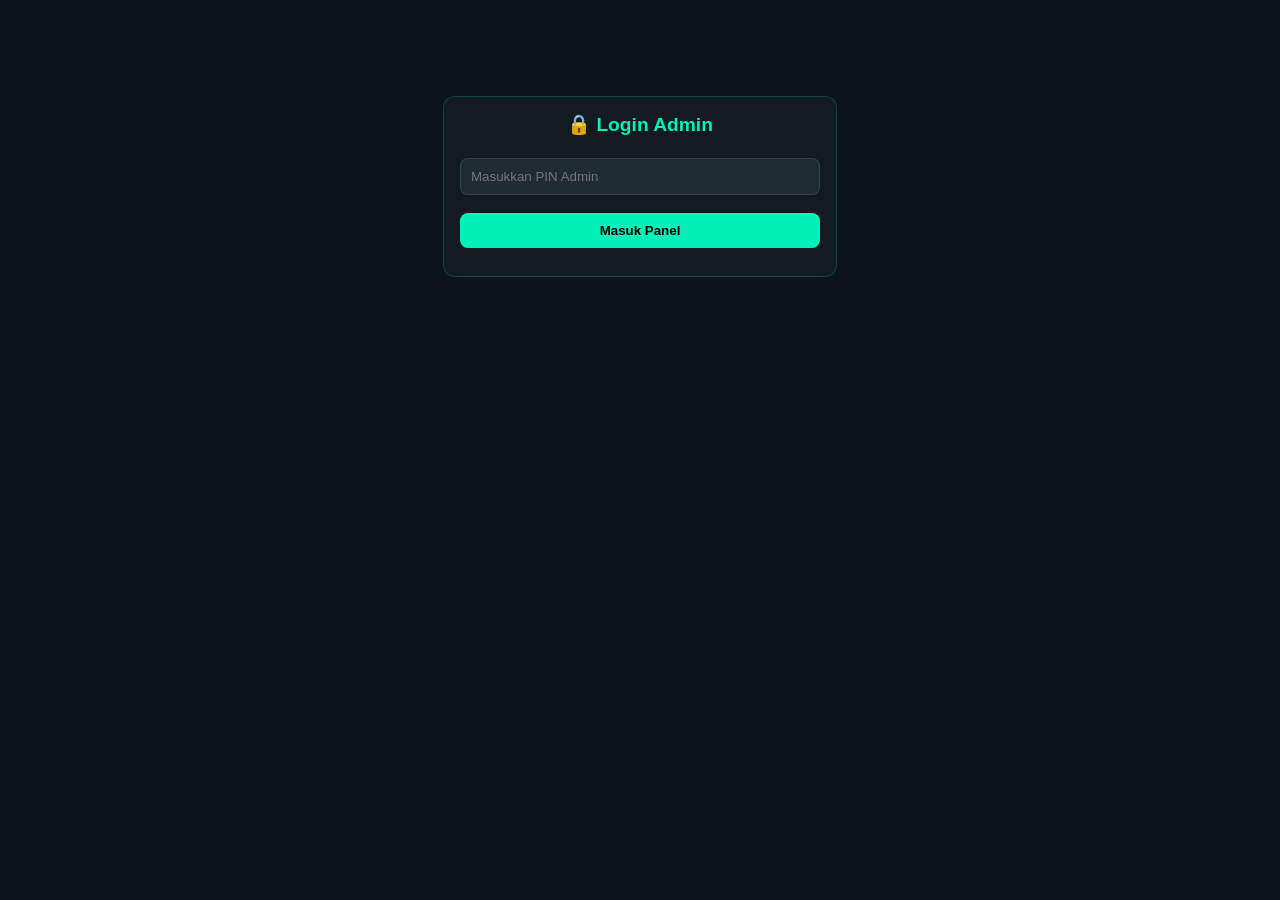
<file: admin.html>
<!DOCTYPE html>
<html lang="id">
<head>
  <meta charset="UTF-8">
  <meta name="viewport" content="width=device-width, initial-scale=1.0">
  <title>Admin Panel - Radio Streaming</title>
  <style>
    :root {
      --bg: #0b141a;
      --card: #111b21;
      --primary: #00f2b9;
      --danger: #ff4d4d;
      --warning: #e2a03f;
      --text: #e9edef;
      --muted: #8696a0;
    }
    body {
      font-family: -apple-system, BlinkMacSystemFont, 'Segoe UI', Roboto, sans-serif;
      background-color: var(--bg);
      color: var(--text);
      margin: 0;
      padding: 16px;
    }
    .admin-card {
      background: var(--card);
      border: 1px solid rgba(0, 242, 185, 0.2);
      border-radius: 12px;
      padding: 16px;
      margin-bottom: 20px;
    }
    h2 { margin-top: 0; color: var(--primary); font-size: 1.2rem; }
    input, textarea, button {
      width: 100%;
      padding: 10px;
      margin: 6px 0 12px;
      border-radius: 8px;
      border: 1px solid rgba(255,255,255,0.1);
      background: #202c33;
      color: var(--text);
      box-sizing: border-box;
    }
    button {
      background: var(--primary);
      color: #000;
      font-weight: bold;
      cursor: pointer;
      border: none;
    }

    /* BROWSER COMPATIBLE SVG STYLING */
    svg.admin-icon {
      width: 16px !important;
      height: 16px !important;
      min-width: 16px;
      min-height: 16px;
      display: inline-block;
      vertical-align: middle;
      fill: currentColor;
      pointer-events: none;
      flex-shrink: 0;
    }

    .btn-admin-icon {
      display: inline-flex;
      align-items: center;
      justify-content: center;
      gap: 6px;
      line-height: 1;
    }

    .btn-danger { 
      background: var(--danger); 
      color: #fff; 
      width: auto; 
      padding: 6px 12px; 
    }

    .btn-warning {
      background: var(--warning);
      color: #000;
      width: auto;
      padding: 6px 12px;
    }

    /* STYLING MODAL CONTAINER */
    .modal-overlay {
      position: fixed;
      top: 0;
      left: 0;
      width: 100%;
      height: 100%;
      background: rgba(0, 0, 0, 0.85);
      z-index: 2000;
      display: flex;
      justify-content: center;
      align-items: center;
    }

    .list-item {
      display: flex;
      justify-content: space-between;
      align-items: center;
      padding: 10px;
      border-bottom: 1px solid rgba(255,255,255,0.05);
    }
    #login-box { max-width: 360px; margin: 80px auto; text-align: center; }
    .hidden { display: none !important; }
  </style>
</head>
<body>

  <!-- LOGIN PIN ADMIN -->
  <div id="login-box" class="admin-card">
    <h2>🔒 Login Admin</h2>
    <input type="password" id="pinInput" placeholder="Masukkan PIN Admin">
    <button onclick="checkPin()">Masuk Panel</button>
  </div>

  <!-- DASHBOARD ADMIN CONTAINER -->
  <div id="dashboard" class="hidden">
    
    <!-- MODAL TAMBAH FOTO GALERI -->
    <div id="addGalleryModal" class="modal-overlay hidden">
      <div class="admin-card" style="width: 90%; max-width: 400px; background: #111b21;">
        <h2>🖼️ Tambah Foto Galeri</h2>
        
        <label style="font-size: 0.8rem; color: var(--muted);">Judul Foto / Acara:</label>
        <input type="text" id="gTitle" placeholder="Contoh: Liputan Acara Musik">
        
        <label style="font-size: 0.8rem; color: var(--muted);">URL Foto (Drive/Direct):</label>
        <input type="text" id="gUrl" placeholder="https://...">
        
        <label style="font-size: 0.8rem; color: var(--muted);">Caption / Deskripsi:</label>
        <textarea id="gCaption" rows="3" placeholder="Keterangan singkat..."></textarea>
        
        <button onclick="addGalleryItem()">+ Upload Ke Galeri</button>
        <button onclick="closeAddModal()" style="background:#444; color:#fff; margin-top:0;">Batal</button>
      </div>
    </div>

    <!-- MODAL EDIT FOTO GALERI -->
    <div id="editGalleryModal" class="modal-overlay hidden">
      <div class="admin-card" style="width: 90%; max-width: 400px; background: #111b21;">
        <h2>✏️ Edit Foto Galeri</h2>
        <input type="hidden" id="editRowId">
        
        <label style="font-size: 0.8rem; color: var(--muted);">Judul Foto:</label>
        <input type="text" id="editTitle">
        
        <label style="font-size: 0.8rem; color: var(--muted);">URL Foto (Drive/Direct):</label>
        <input type="text" id="editUrl">
        
        <label style="font-size: 0.8rem; color: var(--muted);">Caption / Deskripsi:</label>
        <textarea id="editCaption" rows="3"></textarea>
        
        <button onclick="saveGalleryEdit()">Simpan Perubahan</button>
        <button onclick="closeEditModal()" style="background:#444; color:#fff; margin-top:0;">Batal</button>
      </div>
    </div>
    
    <!-- CONTAINER DAFTAR GALERI DI ADMIN DASHBOARD -->
    <div class="admin-card">
      <div style="display:flex; justify-content:space-between; align-items:center; margin-bottom:12px;">
        <h2 style="margin:0;">🖼️ Kelola Galeri</h2>
        <button onclick="openAddModal()" class="btn-admin-icon" style="width:auto; padding:8px 12px; margin:0;">
          <svg class="admin-icon" xmlns="http://www.w3.org/2000/svg" viewBox="0 0 24 24" width="16" height="16" aria-hidden="true">
            <path fill="currentColor" d="M19 13h-6v6h-2v-6H5v-2h6V5h2v6h6v2z"/>
          </svg>
          <span>Tambah Foto</span>
        </button>
      </div>

      <!-- Tombol Refresh Galeri -->
      <button onclick="loadGalleryAdmin()" class="btn-admin-icon" style="background:#202c33; color:var(--text); border:1px solid rgba(255,255,255,0.1);">
        <svg class="admin-icon" xmlns="http://www.w3.org/2000/svg" viewBox="0 0 24 24" width="16" height="16" aria-hidden="true">
          <path fill="currentColor" d="M17.65 6.35A7.958 7.958 0 0 0 12 4c-4.42 0-7.99 3.58-7.99 8s3.57 8 7.99 8c3.73 0 6.84-2.55 7.73-6h-2.08A5.99 5.99 0 0 1 12 18c-3.31 0-6-2.69-6-6s2.69-6 6-6c1.66 0 3.14.69 4.22 1.78L13 11h7V4l-2.35 2.35z"/>
        </svg>
        <span>Refresh Galeri</span>
      </button>

      <div id="galleryAdminList" style="margin-top:10px;">Memuat foto galeri...</div>
    </div>

    <!-- DASHBOARD MODERASI CHAT -->
    <div class="admin-card">
      <h2>💬 Moderasi Chat (Hapus Pesan)</h2>
      <button onclick="loadChatAdmin()" class="btn-admin-icon" style="background:#202c33; color:var(--text); border:1px solid rgba(255,255,255,0.1);">
        <svg class="admin-icon" xmlns="http://www.w3.org/2000/svg" viewBox="0 0 24 24" width="16" height="16" aria-hidden="true">
          <path fill="currentColor" d="M17.65 6.35A7.958 7.958 0 0 0 12 4c-4.42 0-7.99 3.58-7.99 8s3.57 8 7.99 8c3.73 0 6.84-2.55 7.73-6h-2.08A5.99 5.99 0 0 1 12 18c-3.31 0-6-2.69-6-6s2.69-6 6-6c1.66 0 3.14.69 4.22 1.78L13 11h7V4l-2.35 2.35z"/>
        </svg>
        <span>Refresh Chat</span>
      </button>
      <div id="chatAdminList" style="margin-top:10px;">Memuat pesan...</div>
    </div>

  </div>

  <script>
    const SCRIPT_URL = 'https://script.google.com/macros/s/AKfycby_O1fa98OjJqmah-AvmIRU_IrZOK7Yi6eH_7PBP9QJTjz_MwEeyB_wWN350u2Tey35/exec';

    async function checkPin() {
      const pinInput = document.getElementById('pinInput').value;
      if (!pinInput) return alert('Masukkan PIN Admin!');
    
      const payload = {
        action: 'checkPassword',
        password: pinInput
      };
    
      try {
        const res = await fetch(SCRIPT_URL, {
          method: 'POST',
          headers: { 'Content-Type': 'text/plain;charset=utf-8' },
          body: JSON.stringify(payload)
        });
    
        const result = await res.json();
    
        if (result.status === 'success') {
          document.getElementById('login-box').classList.add('hidden');
          document.getElementById('dashboard').classList.remove('hidden');
          
          loadChatAdmin();
          loadGalleryAdmin();
        } else if (result.status === 'wrong') {
          alert('PIN Admin Salah!');
        } else {
          alert(result.message || 'Gagal terhubung ke server.');
        }
      } catch (err) {
        alert('Terjadi kesalahan koneksi.');
      }
    }

    // Helper format link Google Drive agar bisa langsung tampil sebagai gambar
    function formatDriveUrl(url) {
      if (!url) return '';
      if (url.includes('drive.google.com')) {
        const idMatch = url.match(/\/d\/([a-zA-Z0-9_-]+)/) || url.match(/id=([a-zA-Z0-9_-]+)/);
        if (idMatch && idMatch[1]) {
          return `https://lh3.googleusercontent.com/d/${idMatch[1]}`;
        }
      }
      return url;
    }

    /* CONTROLLER MODAL TAMBAH GALERI */
    function openAddModal() {
      document.getElementById('addGalleryModal').classList.remove('hidden');
    }

    function closeAddModal() {
      document.getElementById('addGalleryModal').classList.add('hidden');
      document.getElementById('gTitle').value = '';
      document.getElementById('gUrl').value = '';
      document.getElementById('gCaption').value = '';
    }

    /* CONTROLLER MODAL EDIT GALERI */
    function openEditModal(rowId, title, url, caption) {
      document.getElementById('editRowId').value = rowId;
      document.getElementById('editTitle').value = title;
      document.getElementById('editUrl').value = url;
      document.getElementById('editCaption').value = caption;
      
      document.getElementById('editGalleryModal').classList.remove('hidden');
    }
    
    function closeEditModal() {
      document.getElementById('editGalleryModal').classList.add('hidden');
    }

    // 1. TAMBAH FOTO GALERI
    async function addGalleryItem() {
      const title = document.getElementById('gTitle').value;
      let rawUrl = document.getElementById('gUrl').value;
      const caption = document.getElementById('gCaption').value;

      if (!title || !rawUrl) return alert('Judul dan URL Foto Wajib Diisi!');

      // Format URL Google Drive secara otomatis
      const imageUrl = formatDriveUrl(rawUrl);

      const payload = {
        action: 'addGallery',
        title: title,
        imageUrl: imageUrl,
        caption: caption
      };

      try {
        await fetch(SCRIPT_URL, {
          method: 'POST',
          headers: { 'Content-Type': 'text/plain;charset=utf-8' },
          body: JSON.stringify(payload)
        });

        alert('Foto Berhasil Ditambahkan ke Galeri!');
        closeAddModal();
        loadGalleryAdmin();
      } catch (err) {
        alert('Gagal menambah foto.');
      }
    }

    /* MODERASI CHAT / HAPUS KOMENTAR & BALASAN */
    async function loadChatAdmin() {
      const container = document.getElementById('chatAdminList');
      container.innerHTML = 'Memuat...';

      try {
        const res = await fetch(SCRIPT_URL);
        const data = await res.json();

        container.innerHTML = '';
        if (!data || data.length === 0) {
          container.innerHTML = '<p style="color:var(--muted)">Belum ada pesan chat.</p>';
          return;
        }

        // Tampilkan pesan dari yang terbaru
        data.reverse().forEach(item => {
          const safeNama = escapeHtml(item.nama);
          const safePesan = escapeHtml(item.pesan);
          const safeUserCode = escapeHtml(item.userCode || '');
          const idStr = String(item.id);
          const parentIdStr = item.parentId ? String(item.parentId) : '';

          const replyBadge = parentIdStr ? `<span class="chat-reply-badge">Balasan (Parent ID: ${escapeHtml(parentIdStr)})</span>` : '';

          container.innerHTML += `
            <div class="list-item">
              <div class="chat-info">
                <div>
                  <strong style="color:var(--text);">${safeNama}</strong>
                  <span class="chat-user-code">${safeUserCode}</span>
                  ${replyBadge}
                </div>
                <div class="chat-msg">${safePesan}</div>
              </div>
              <button class="btn-danger btn-admin-icon" style="font-size:0.75rem;" onclick="deleteChat('${idStr}', this)">
                <svg class="admin-icon" xmlns="http://www.w3.org/2000/svg" viewBox="0 0 24 24" aria-hidden="true">
                  <path fill="currentColor" d="M6 19c0 1.1.9 2 2 2h8c1.1 0 2-.9 2-2V7H6v12zM19 4h-3.5l-1-1h-5l-1 1H5v2h14V4z"/>
                </svg>
                <span>Hapus</span>
              </button>
            </div>
          `;
        });
      } catch (err) {
        container.innerHTML = 'Gagal memuat pesan chat.';
      }
    }

    async function deleteChat(id, btnElem) {
      if (!confirm('Yakin ingin menghapus pesan ini beserta SELURUH balasan terkait?')) return;

      if (btnElem) {
        btnElem.disabled = true;
        btnElem.querySelector('span').innerText = 'Menghapus...';
      }

      try {
        const res = await fetch(SCRIPT_URL, {
          method: 'POST',
          headers: { 'Content-Type': 'text/plain;charset=utf-8' },
          body: JSON.stringify({ action: 'deleteChat', id: id, rowId: id })
        });

        const result = await res.json();
        if (result.status === 'success') {
          alert(result.message || 'Pesan dan balasan berhasil dihapus!');
          loadChatAdmin();
        } else {
          alert('Gagal: ' + (result.message || 'Terjadi kesalahan.'));
        }
      } catch (err) {
        alert('Gagal menghapus pesan.');
      } finally {
        if (btnElem) {
          btnElem.disabled = false;
          btnElem.querySelector('span').innerText = 'Hapus';
        }
      }
    }

    // 4. LOAD DAFTAR FOTO GALERI DI ADMIN
    async function loadGalleryAdmin() {
      const container = document.getElementById('galleryAdminList');
      container.innerHTML = 'Memuat...';
    
      try {
        const res = await fetch(SCRIPT_URL + '?action=gallery');
        const data = await res.json();
        
        container.innerHTML = '';
        if(!data || data.length === 0) {
          container.innerHTML = '<p style="color:var(--muted)">Belum ada foto di galeri.</p>';
          return;
        }
    
        data.forEach(item => {
          const safeTitle = (item.title || '').replace(/'/g, "\\'");
          const safeCaption = (item.caption || '').replace(/'/g, "\\'");
          const safeUrl = (item.imageUrl || '').replace(/'/g, "\\'");
    
          container.innerHTML += `
            <div class="list-item" style="display:flex; align-items:center; justify-content:space-between; gap:10px;">
              <img src="${item.imageUrl}" style="width:50px; height:50px; object-fit:cover; border-radius:6px;">
              <div style="flex:1; overflow:hidden;">
                <strong style="font-size:0.9rem; display:block; text-overflow:ellipsis; white-space:nowrap; overflow:hidden;">${item.title}</strong>
                <small style="color:var(--muted)">${item.caption || '-'}</small>
              </div>
              <div style="display:flex; gap:5px;">
                <button class="btn-warning btn-admin-icon" style="font-size:0.75rem;" 
                  onclick="openEditModal(${item.id}, '${safeTitle}', '${safeUrl}', '${safeCaption}')">
                  <svg class="admin-icon" xmlns="http://www.w3.org/2000/svg" viewBox="0 0 24 24" width="14" height="14" aria-hidden="true">
                    <path fill="currentColor" d="M3 17.25V21h3.75L17.81 9.94l-3.75-3.75L3 17.25zM20.71 7.04c.39-.39.39-1.02 0-1.41l-2.34-2.34c-.39-.39-1.02-.39-1.41 0l-1.83 1.83 3.75 3.75 1.83-1.83z"/>
                  </svg>
                  <span>Edit</span>
                </button>
                <button class="btn-danger btn-admin-icon" style="font-size:0.75rem;" onclick="deleteGallery(${item.id})">
                  <svg class="admin-icon" xmlns="http://www.w3.org/2000/svg" viewBox="0 0 24 24" width="14" height="14" aria-hidden="true">
                    <path fill="currentColor" d="M6 19c0 1.1.9 2 2 2h8c1.1 0 2-.9 2-2V7H6v12zM19 4h-3.5l-1-1h-5l-1 1H5v2h14V4z"/>
                  </svg>
                  <span>Hapus</span>
                </button>
              </div>
            </div>
          `;
        });
      } catch (err) {
        container.innerHTML = 'Gagal memuat galeri.';
      }
    }
    
    // 5. SIMPAN HASIL EDIT GALERI
    async function saveGalleryEdit() {
      const rowId = document.getElementById('editRowId').value;
      const title = document.getElementById('editTitle').value;
      let rawUrl = document.getElementById('editUrl').value;
      const caption = document.getElementById('editCaption').value;
    
      if (!title || !rawUrl) return alert('Judul dan URL Foto tidak boleh kosong!');
    
      // Format URL Google Drive secara otomatis saat edit
      const imageUrl = formatDriveUrl(rawUrl);

      const payload = {
        action: 'editGallery',
        rowId: rowId,
        title: title,
        imageUrl: imageUrl,
        caption: caption
      };
    
      try {
        await fetch(SCRIPT_URL, {
          method: 'POST',
          headers: { 'Content-Type': 'text/plain;charset=utf-8' },
          body: JSON.stringify(payload)
        });
    
        alert('Galeri Berhasil Diperbarui!');
        closeEditModal();
        loadGalleryAdmin();
      } catch (err) {
        alert('Gagal menyimpan perubahan.');
      }
    }
    
    // 6. HAPUS FOTO GALERI
    async function deleteGallery(rowId) {
      if (!confirm('Yakin ingin menghapus foto galeri ini?')) return;
    
      const payload = {
        action: 'deleteGallery',
        rowId: rowId
      };
    
      await fetch(SCRIPT_URL, {
        method: 'POST',
        headers: { 'Content-Type': 'text/plain;charset=utf-8' },
        body: JSON.stringify(payload)
      });
      
      alert('Foto dihapus!');
      loadGalleryAdmin();
    }
  </script>
</body>
</html>
</file>
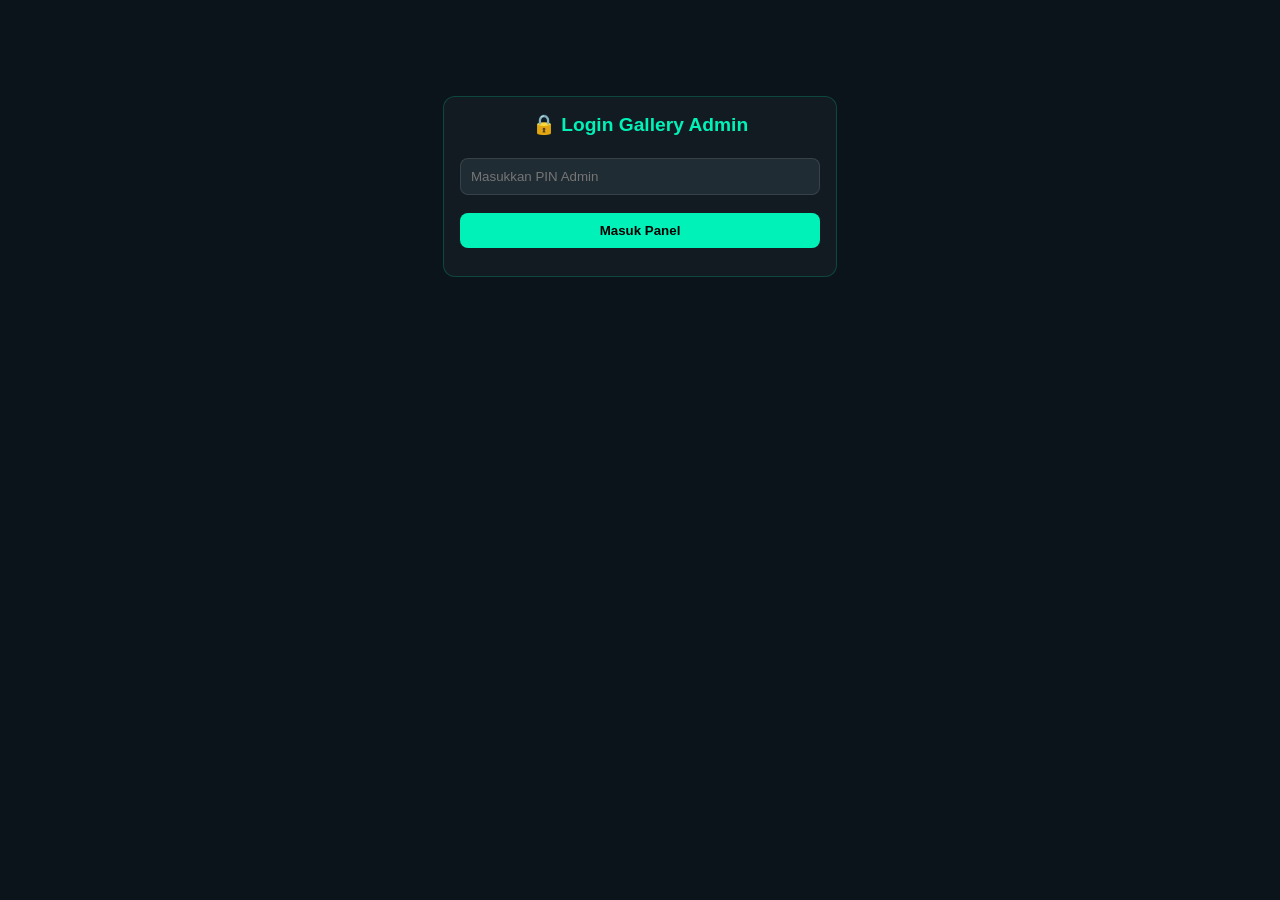
<file: gallery.html>
<!DOCTYPE html>
<html lang="id">
<head>
  <meta charset="UTF-8">
  <meta name="viewport" content="width=device-width, initial-scale=1.0">
  <title>Admin Panel - Radio Streaming</title>
  <style>
    :root {
      --bg: #0b141a;
      --card: #111b21;
      --primary: #00f2b9;
      --danger: #ff4d4d;
      --warning: #e2a03f;
      --text: #e9edef;
      --muted: #8696a0;
    }
    body {
      font-family: -apple-system, BlinkMacSystemFont, 'Segoe UI', Roboto, sans-serif;
      background-color: var(--bg);
      color: var(--text);
      margin: 0;
      padding: 16px;
    }
    .admin-card {
      background: var(--card);
      border: 1px solid rgba(0, 242, 185, 0.2);
      border-radius: 12px;
      padding: 16px;
      margin-bottom: 20px;
    }
    h2 { margin-top: 0; color: var(--primary); font-size: 1.2rem; }
    input, textarea, button {
      width: 100%;
      padding: 10px;
      margin: 6px 0 12px;
      border-radius: 8px;
      border: 1px solid rgba(255,255,255,0.1);
      background: #202c33;
      color: var(--text);
      box-sizing: border-box;
    }
    button {
      background: var(--primary);
      color: #000;
      font-weight: bold;
      cursor: pointer;
      border: none;
    }

    /* BROWSER COMPATIBLE SVG STYLING */
    svg.admin-icon {
      width: 16px !important;
      height: 16px !important;
      min-width: 16px;
      min-height: 16px;
      display: inline-block;
      vertical-align: middle;
      fill: currentColor;
      pointer-events: none;
      flex-shrink: 0;
    }

    .btn-admin-icon {
      display: inline-flex;
      align-items: center;
      justify-content: center;
      gap: 6px;
      line-height: 1;
    }

    .btn-danger { 
      background: var(--danger); 
      color: #fff; 
      width: auto; 
      padding: 6px 12px; 
    }

    .btn-warning {
      background: var(--warning);
      color: #000;
      width: auto;
      padding: 6px 12px;
    }

    /* STYLING MODAL CONTAINER */
    .modal-overlay {
      position: fixed;
      top: 0;
      left: 0;
      width: 100%;
      height: 100%;
      background: rgba(0, 0, 0, 0.85);
      z-index: 2000;
      display: flex;
      justify-content: center;
      align-items: center;
    }

    .list-item {
      display: flex;
      justify-content: space-between;
      align-items: center;
      padding: 10px;
      border-bottom: 1px solid rgba(255,255,255,0.05);
    }
    #login-box { max-width: 360px; margin: 80px auto; text-align: center; }
    .hidden { display: none !important; }
  </style>
</head>
<body>

  <!-- LOGIN PIN ADMIN -->
  <div id="login-box" class="admin-card">
    <h2>🔒 Login Gallery Admin</h2>
    <input type="password" id="pinInput" placeholder="Masukkan PIN Admin">
    <button onclick="checkPin()">Masuk Panel</button>
  </div>

  <!-- DASHBOARD ADMIN CONTAINER -->
  <div id="dashboard" class="hidden">
    
    <!-- MODAL TAMBAH FOTO GALERI -->
    <div id="addGalleryModal" class="modal-overlay hidden">
      <div class="admin-card" style="width: 90%; max-width: 400px; background: #111b21;">
        <h2>🖼️ Tambah Foto Galeri</h2>
        
        <label style="font-size: 0.8rem; color: var(--muted);">Judul Foto / Acara:</label>
        <input type="text" id="gTitle" placeholder="Contoh: Liputan Acara Musik">
        
        <label style="font-size: 0.8rem; color: var(--muted);">URL Foto (Drive/Direct):</label>
        <input type="text" id="gUrl" placeholder="https://...">
        
        <label style="font-size: 0.8rem; color: var(--muted);">Caption / Deskripsi:</label>
        <textarea id="gCaption" rows="3" placeholder="Keterangan singkat..."></textarea>
        
        <button onclick="addGalleryItem()">+ Upload Ke Galeri</button>
        <button onclick="closeAddModal()" style="background:#444; color:#fff; margin-top:0;">Batal</button>
      </div>
    </div>

    <!-- MODAL EDIT FOTO GALERI -->
    <div id="editGalleryModal" class="modal-overlay hidden">
      <div class="admin-card" style="width: 90%; max-width: 400px; background: #111b21;">
        <h2>✏️ Edit Foto Galeri</h2>
        <input type="hidden" id="editRowId">
        
        <label style="font-size: 0.8rem; color: var(--muted);">Judul Foto:</label>
        <input type="text" id="editTitle">
        
        <label style="font-size: 0.8rem; color: var(--muted);">URL Foto (Drive/Direct):</label>
        <input type="text" id="editUrl">
        
        <label style="font-size: 0.8rem; color: var(--muted);">Caption / Deskripsi:</label>
        <textarea id="editCaption" rows="3"></textarea>
        
        <button onclick="saveGalleryEdit()">Simpan Perubahan</button>
        <button onclick="closeEditModal()" style="background:#444; color:#fff; margin-top:0;">Batal</button>
      </div>
    </div>
    
    <!-- CONTAINER DAFTAR GALERI DI ADMIN DASHBOARD -->
    <div class="admin-card">
      <div style="display:flex; justify-content:space-between; align-items:center; margin-bottom:12px;">
        <h2 style="margin:0;">🖼️ Kelola Galeri</h2>
        <button onclick="openAddModal()" class="btn-admin-icon" style="width:auto; padding:8px 12px; margin:0;">
          <svg class="admin-icon" xmlns="http://www.w3.org/2000/svg" viewBox="0 0 24 24" width="16" height="16" aria-hidden="true">
            <path fill="currentColor" d="M19 13h-6v6h-2v-6H5v-2h6V5h2v6h6v2z"/>
          </svg>
          <span>Tambah Foto</span>
        </button>
      </div>

      <!-- Tombol Refresh Galeri -->
      <button onclick="loadGalleryAdmin()" class="btn-admin-icon" style="background:#202c33; color:var(--text); border:1px solid rgba(255,255,255,0.1);">
        <svg class="admin-icon" xmlns="http://www.w3.org/2000/svg" viewBox="0 0 24 24" width="16" height="16" aria-hidden="true">
          <path fill="currentColor" d="M17.65 6.35A7.958 7.958 0 0 0 12 4c-4.42 0-7.99 3.58-7.99 8s3.57 8 7.99 8c3.73 0 6.84-2.55 7.73-6h-2.08A5.99 5.99 0 0 1 12 18c-3.31 0-6-2.69-6-6s2.69-6 6-6c1.66 0 3.14.69 4.22 1.78L13 11h7V4l-2.35 2.35z"/>
        </svg>
        <span>Refresh Galeri</span>
      </button>

      <div id="galleryAdminList" style="margin-top:10px;">Memuat foto galeri...</div>
    </div>

  </div>

  <script>
    const SCRIPT_URL = 'https://script.google.com/macros/s/AKfycby_O1fa98OjJqmah-AvmIRU_IrZOK7Yi6eH_7PBP9QJTjz_MwEeyB_wWN350u2Tey35/exec';

    async function checkPin() {
      const pinInput = document.getElementById('pinInput').value;
      if (!pinInput) return alert('Masukkan PIN Admin!');
    
      const payload = {
        action: 'checkPassword',
        password: pinInput
      };
    
      try {
        const res = await fetch(SCRIPT_URL, {
          method: 'POST',
          headers: { 'Content-Type': 'text/plain;charset=utf-8' },
          body: JSON.stringify(payload)
        });
    
        const result = await res.json();
    
        if (result.status === 'success') {
          document.getElementById('login-box').classList.add('hidden');
          document.getElementById('dashboard').classList.remove('hidden');

          loadGalleryAdmin();
        } else if (result.status === 'wrong') {
          alert('PIN Admin Salah!');
        } else {
          alert(result.message || 'Gagal terhubung ke server.');
        }
      } catch (err) {
        alert('Terjadi kesalahan koneksi.');
      }
    }

    // Helper format link Google Drive agar bisa langsung tampil sebagai gambar
    function formatDriveUrl(url) {
      if (!url) return '';
      if (url.includes('drive.google.com')) {
        const idMatch = url.match(/\/d\/([a-zA-Z0-9_-]+)/) || url.match(/id=([a-zA-Z0-9_-]+)/);
        if (idMatch && idMatch[1]) {
          return `https://lh3.googleusercontent.com/d/${idMatch[1]}`;
        }
      }
      return url;
    }

    /* CONTROLLER MODAL TAMBAH GALERI */
    function openAddModal() {
      document.getElementById('addGalleryModal').classList.remove('hidden');
    }

    function closeAddModal() {
      document.getElementById('addGalleryModal').classList.add('hidden');
      document.getElementById('gTitle').value = '';
      document.getElementById('gUrl').value = '';
      document.getElementById('gCaption').value = '';
    }

    /* CONTROLLER MODAL EDIT GALERI */
    function openEditModal(rowId, title, url, caption) {
      document.getElementById('editRowId').value = rowId;
      document.getElementById('editTitle').value = title;
      document.getElementById('editUrl').value = url;
      document.getElementById('editCaption').value = caption;
      
      document.getElementById('editGalleryModal').classList.remove('hidden');
    }
    
    function closeEditModal() {
      document.getElementById('editGalleryModal').classList.add('hidden');
    }

    // 1. TAMBAH FOTO GALERI
    async function addGalleryItem() {
      const title = document.getElementById('gTitle').value;
      let rawUrl = document.getElementById('gUrl').value;
      const caption = document.getElementById('gCaption').value;

      if (!title || !rawUrl) return alert('Judul dan URL Foto Wajib Diisi!');

      // Format URL Google Drive secara otomatis
      const imageUrl = formatDriveUrl(rawUrl);

      const payload = {
        action: 'addGallery',
        title: title,
        imageUrl: imageUrl,
        caption: caption
      };

      try {
        await fetch(SCRIPT_URL, {
          method: 'POST',
          headers: { 'Content-Type': 'text/plain;charset=utf-8' },
          body: JSON.stringify(payload)
        });

        alert('Foto Berhasil Ditambahkan ke Galeri!');
        closeAddModal();
        loadGalleryAdmin();
      } catch (err) {
        alert('Gagal menambah foto.');
      }
    }

    // 4. LOAD DAFTAR FOTO GALERI DI ADMIN
    async function loadGalleryAdmin() {
      const container = document.getElementById('galleryAdminList');
      container.innerHTML = 'Memuat...';
    
      try {
        const res = await fetch(SCRIPT_URL + '?action=gallery');
        const data = await res.json();
        
        container.innerHTML = '';
        if(!data || data.length === 0) {
          container.innerHTML = '<p style="color:var(--muted)">Belum ada foto di galeri.</p>';
          return;
        }
    
        data.forEach(item => {
          const safeTitle = (item.title || '').replace(/'/g, "\\'");
          const safeCaption = (item.caption || '').replace(/'/g, "\\'");
          const safeUrl = (item.imageUrl || '').replace(/'/g, "\\'");
    
          container.innerHTML += `
            <div class="list-item" style="display:flex; align-items:center; justify-content:space-between; gap:10px;">
              <img src="${item.imageUrl}" style="width:50px; height:50px; object-fit:cover; border-radius:6px;">
              <div style="flex:1; overflow:hidden;">
                <strong style="font-size:0.9rem; display:block; text-overflow:ellipsis; white-space:nowrap; overflow:hidden;">${item.title}</strong>
                <small style="color:var(--muted)">${item.caption || '-'}</small>
              </div>
              <div style="display:flex; gap:5px;">
                <button class="btn-warning btn-admin-icon" style="font-size:0.75rem;" 
                  onclick="openEditModal(${item.id}, '${safeTitle}', '${safeUrl}', '${safeCaption}')">
                  <svg class="admin-icon" xmlns="http://www.w3.org/2000/svg" viewBox="0 0 24 24" width="14" height="14" aria-hidden="true">
                    <path fill="currentColor" d="M3 17.25V21h3.75L17.81 9.94l-3.75-3.75L3 17.25zM20.71 7.04c.39-.39.39-1.02 0-1.41l-2.34-2.34c-.39-.39-1.02-.39-1.41 0l-1.83 1.83 3.75 3.75 1.83-1.83z"/>
                  </svg>
                  <span>Edit</span>
                </button>
                <button class="btn-danger btn-admin-icon" style="font-size:0.75rem;" onclick="deleteGallery(${item.id})">
                  <svg class="admin-icon" xmlns="http://www.w3.org/2000/svg" viewBox="0 0 24 24" width="14" height="14" aria-hidden="true">
                    <path fill="currentColor" d="M6 19c0 1.1.9 2 2 2h8c1.1 0 2-.9 2-2V7H6v12zM19 4h-3.5l-1-1h-5l-1 1H5v2h14V4z"/>
                  </svg>
                  <span>Hapus ${item.id}</span>
                </button>
              </div>
            </div>
          `;
        });
      } catch (err) {
        container.innerHTML = 'Gagal memuat galeri.';
      }
    }
    
    // 5. SIMPAN HASIL EDIT GALERI
    async function saveGalleryEdit() {
      const rowId = document.getElementById('editRowId').value;
      const title = document.getElementById('editTitle').value;
      let rawUrl = document.getElementById('editUrl').value;
      const caption = document.getElementById('editCaption').value;
    
      if (!title || !rawUrl) return alert('Judul dan URL Foto tidak boleh kosong!');
    
      // Format URL Google Drive secara otomatis saat edit
      const imageUrl = formatDriveUrl(rawUrl);

      const payload = {
        action: 'editGallery',
        rowId: rowId,
        title: title,
        imageUrl: imageUrl,
        caption: caption
      };
    
      try {
        await fetch(SCRIPT_URL, {
          method: 'POST',
          headers: { 'Content-Type': 'text/plain;charset=utf-8' },
          body: JSON.stringify(payload)
        });
    
        alert('Galeri Berhasil Diperbarui!');
        closeEditModal();
        loadGalleryAdmin();
      } catch (err) {
        alert('Gagal menyimpan perubahan.');
      }
    }
    
    // 6. HAPUS FOTO GALERI
    async function deleteGallery(rowId) {
      if (!confirm('Yakin ingin menghapus foto galeri ini?')) return;
    
      const payload = {
        action: 'deleteGallery',
        rowId: rowId
      };
    
      await fetch(SCRIPT_URL, {
        method: 'POST',
        headers: { 'Content-Type': 'text/plain;charset=utf-8' },
        body: JSON.stringify(payload)
      });
      
      alert('Foto dihapus!');
      loadGalleryAdmin();
    }
  </script>
</body>
</html>
</file>
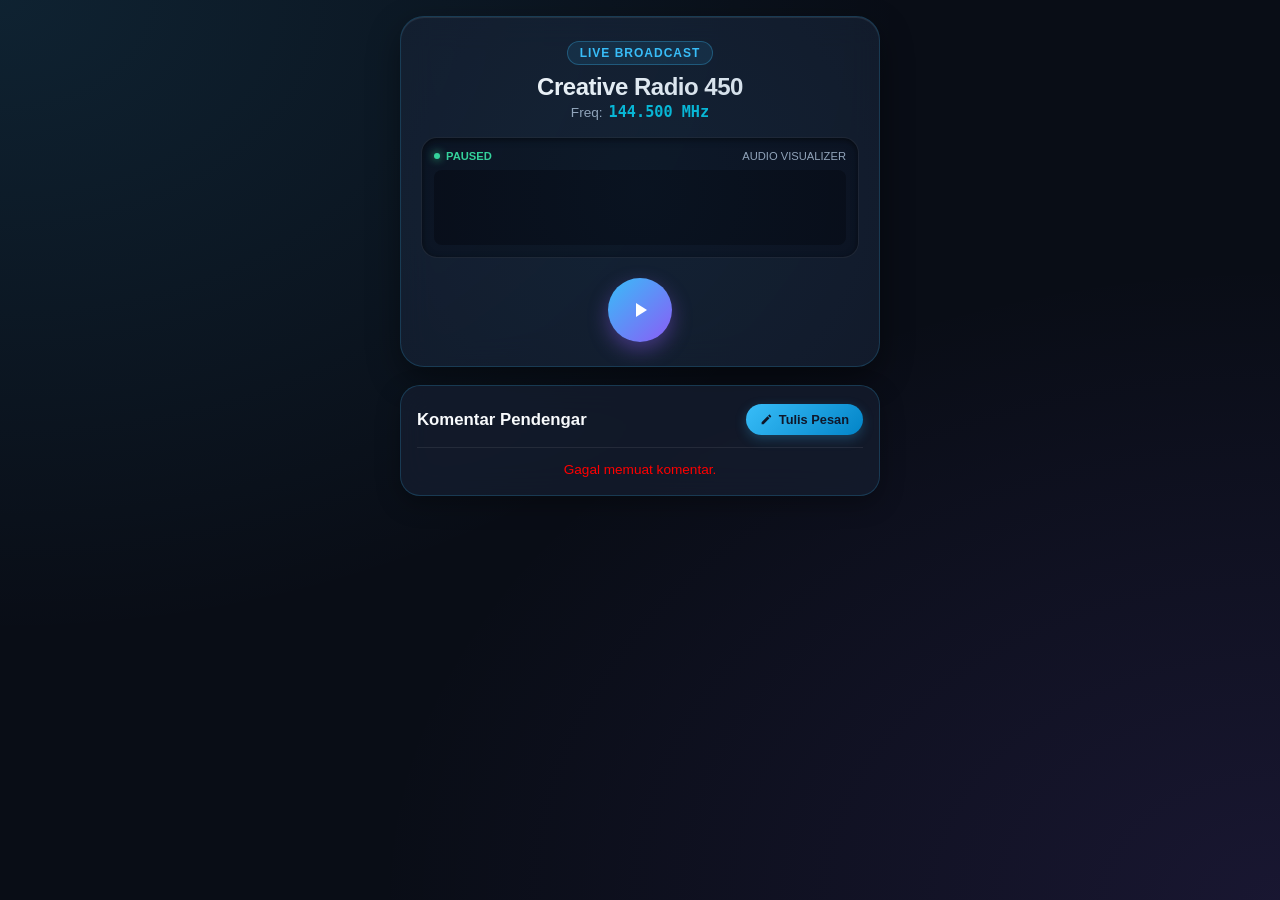
<file: index.back.html>
<!DOCTYPE html>
<html lang="id">
<head>
  <meta charset="UTF-8">
  <meta name="viewport" content="width=device-width, initial-scale=1.0, maximum-scale=1.0, user-scalable=no">
  <title>Creative Radio 450 - 144.500 MHz</title>
  <style>
    :root {
      --bg: #090d16;
      --card: rgba(22, 30, 49, 0.7);
      --card-border: rgba(56, 189, 248, 0.2);
      --primary: #38bdf8;
      --accent: #8b5cf6;
      --accent-glow: rgba(139, 92, 246, 0.4);
      --text: #f8fafc;
      --muted: #94a3b8;
      --like: #f43f5e;
      --neon-cyan: #06b6d4;
    }
    
    * { 
      box-sizing: border-box; 
      margin: 0; 
      padding: 0; 
      font-family: -apple-system, BlinkMacSystemFont, "Segoe UI", Roboto, Helvetica, Arial, sans-serif; 
    }
    
    body { 
      background-color: var(--bg); 
      background-image: 
        radial-gradient(at 0% 0%, rgba(56, 189, 248, 0.12) 0px, transparent 50%),
        radial-gradient(at 100% 100%, rgba(139, 92, 246, 0.12) 0px, transparent 50%);
      color: var(--text); 
      display: flex; 
      justify-content: center; 
      padding: 16px 12px; 
      min-height: 100vh; 
    }
    
    .container { 
      width: 100%; 
      max-width: 480px; 
      display: flex; 
      flex-direction: column; 
      gap: 18px; 
    }
    
    /* STYLES ICON SVG */
    .icon-svg {
      width: 1em;
      height: 1em;
      fill: currentColor;
      display: inline-block;
      vertical-align: middle;
    }
    
    /* MODERN PLAYER CARD STYLING */
    .modern-player-card { 
      background: var(--card);
      backdrop-filter: blur(16px);
      -webkit-backdrop-filter: blur(16px);
      border: 1px solid var(--card-border);
      padding: 24px 20px; 
      border-radius: 24px; 
      box-shadow: 0 12px 32px rgba(0, 0, 0, 0.4), inset 0 1px 1px rgba(255, 255, 255, 0.1);
      display: flex;
      flex-direction: column;
      align-items: center;
      gap: 16px;
      position: relative;
      overflow: hidden;
    }

    .modern-player-card::before {
      content: '';
      position: absolute;
      top: -50%;
      left: -50%;
      width: 200%;
      height: 200%;
      background: radial-gradient(circle, rgba(56, 189, 248, 0.05) 0%, transparent 70%);
      pointer-events: none;
    }

    .station-header {
      text-align: center;
      width: 100%;
    }

    .station-badge {
      background: rgba(56, 189, 248, 0.1);
      color: var(--primary);
      border: 1px solid rgba(56, 189, 248, 0.3);
      font-size: 0.75rem;
      font-weight: 700;
      padding: 4px 12px;
      border-radius: 20px;
      letter-spacing: 1px;
      display: inline-block;
      margin-bottom: 8px;
    }

    .station-title { 
      font-size: 1.5rem; 
      font-weight: 800;
      letter-spacing: -0.5px;
      background: linear-gradient(135deg, #ffffff 0%, #cbd5e1 100%);
      -webkit-background-clip: text;
      -webkit-text-fill-color: transparent;
      margin-bottom: 2px;
    }

    .station-freq {
      color: var(--muted);
      font-size: 0.85rem;
      font-weight: 500;
      display: flex;
      align-items: center;
      justify-content: center;
      gap: 6px;
    }

    .freq-highlight {
      color: var(--neon-cyan);
      font-weight: 700;
      font-family: monospace;
      font-size: 0.95rem;
    }

    /* MODERN DISPLAY & VISUALIZER CANVAS */
    .display-screen {
      width: 100%;
      background: rgba(10, 15, 29, 0.8);
      border: 1px solid rgba(255, 255, 255, 0.08);
      border-radius: 16px;
      padding: 12px;
      box-shadow: inset 0 2px 6px rgba(0, 0, 0, 0.6);
      display: flex;
      flex-direction: column;
      gap: 8px;
    }

    .screen-top-bar {
      display: flex;
      justify-content: space-between;
      align-items: center;
      font-size: 0.7rem;
      color: var(--muted);
      font-family: monospace;
    }

    .live-status {
      display: flex;
      align-items: center;
      gap: 6px;
      color: #34d399;
      font-weight: 700;
    }

    .pulse-dot {
      width: 6px;
      height: 6px;
      background: #34d399;
      border-radius: 50%;
      box-shadow: 0 0 8px #34d399;
      animation: pulse 1.5s infinite;
    }

    @keyframes pulse {
      0% { opacity: 1; transform: scale(1); }
      50% { opacity: 0.4; transform: scale(0.8); }
      100% { opacity: 1; transform: scale(1); }
    }

    canvas#spectrumCanvas {
      width: 100%;
      height: 75px;
      border-radius: 8px;
      background: rgba(5, 8, 16, 0.6);
    }

    /* CONTROLS AREA */
    .player-controls {
      display: flex;
      align-items: center;
      justify-content: center;
      gap: 20px;
      width: 100%;
      margin-top: 4px;
    }

    .play-btn-modern {
      background: linear-gradient(135deg, var(--primary) 0%, var(--accent) 100%);
      color: #ffffff;
      border: none;
      width: 64px;
      height: 64px;
      border-radius: 50%;
      font-size: 1.4rem;
      cursor: pointer;
      display: flex;
      justify-content: center;
      align-items: center;
      box-shadow: 0 8px 20px var(--accent-glow);
      transition: all 0.2s cubic-bezier(0.4, 0, 0.2, 1);
      position: relative;
    }

    .play-btn-modern .icon-svg {
      width: 24px;
      height: 24px;
    }

    .play-btn-modern:hover {
      transform: scale(1.05);
      box-shadow: 0 10px 25px var(--accent-glow);
    }

    .play-btn-modern:active {
      transform: scale(0.95);
    }

    /* COMMENT CARD STYLING */
    .comments-card { 
      background: var(--card);
      backdrop-filter: blur(16px);
      -webkit-backdrop-filter: blur(16px);
      border: 1px solid var(--card-border);
      padding: 18px 16px; 
      border-radius: 20px; 
      display: flex; 
      flex-direction: column; 
      gap: 14px; 
      box-shadow: 0 8px 24px rgba(0, 0, 0, 0.3);
    }
    
    .comments-header {
      display: flex;
      justify-content: space-between;
      align-items: center;
      border-bottom: 1px solid rgba(255, 255, 255, 0.08);
      padding-bottom: 12px;
    }

    .comments-header h2 {
      font-size: 1.05rem;
      font-weight: 700;
    }

    .btn-open-popup {
      background: linear-gradient(135deg, var(--primary), #0284c7);
      color: #0f172a;
      border: none;
      padding: 8px 14px;
      border-radius: 20px;
      font-weight: 700;
      font-size: 0.8rem;
      cursor: pointer;
      box-shadow: 0 4px 12px rgba(56, 189, 248, 0.25);
      transition: transform 0.2s;
      display: flex;
      align-items: center;
      gap: 6px;
    }

    .btn-open-popup:active {
      transform: scale(0.95);
    }

    /* POPUP MODAL STYLES */
    .modal-overlay {
      position: fixed;
      top: 0;
      left: 0;
      width: 100%;
      height: 100%;
      background: rgba(9, 13, 22, 0.85);
      backdrop-filter: blur(8px);
      display: flex;
      justify-content: center;
      align-items: center;
      padding: 16px;
      z-index: 1000;
      opacity: 0;
      visibility: hidden;
      transition: all 0.25s ease-in-out;
    }

    .modal-overlay.active {
      opacity: 1;
      visibility: visible;
    }

    .modal-content {
      background: #111827;
      width: 100%;
      max-width: 420px;
      border-radius: 20px;
      padding: 20px;
      box-shadow: 0 20px 40px rgba(0, 0, 0, 0.6);
      position: relative;
      border: 1px solid rgba(255, 255, 255, 0.1);
      transform: translateY(15px);
      transition: transform 0.25s ease-in-out;
    }

    .modal-overlay.active .modal-content {
      transform: translateY(0);
    }

    .modal-header {
      display: flex;
      justify-content: space-between;
      align-items: center;
      margin-bottom: 12px;
    }

    .modal-header h3 {
      font-size: 1.1rem;
      color: var(--text);
    }

    .btn-close {
      background: transparent;
      border: none;
      color: var(--muted);
      cursor: pointer;
      display: flex;
      align-items: center;
      justify-content: center;
      padding: 4px;
    }

    .btn-close .icon-svg {
      width: 20px;
      height: 20px;
    }

    /* INDIKATOR BALASAN DI MODAL */
    .reply-banner {
      background: rgba(56, 189, 248, 0.1);
      border: 1px solid rgba(56, 189, 248, 0.2);
      padding: 8px 12px;
      border-radius: 8px;
      font-size: 0.8rem;
      color: var(--primary);
      display: flex;
      justify-content: space-between;
      align-items: center;
      margin-bottom: 12px;
    }

    .btn-cancel-reply {
      background: transparent;
      border: none;
      color: var(--like);
      cursor: pointer;
      font-weight: 700;
      font-size: 0.8rem;
    }

    .comment-form { 
      display: flex; 
      flex-direction: column; 
      gap: 12px; 
    }
    
    .form-row { 
      display: flex; 
      flex-direction: column; 
      gap: 10px; 
    }

    @media (min-width: 480px) {
      .form-row { flex-direction: row; }
      .form-row input { flex: 1; }
    }
    
    input, textarea { 
      background: rgba(17, 24, 39, 0.8); 
      border: 1px solid rgba(255, 255, 255, 0.1); 
      color: var(--text); 
      padding: 10px 12px; 
      border-radius: 10px; 
      font-size: 0.9rem; 
      width: 100%; 
      transition: border-color 0.2s;
    }

    input:focus, textarea:focus {
      outline: none;
      border-color: var(--primary);
    }

    .captcha-box { 
      background: rgba(17, 24, 39, 0.8); 
      padding: 10px 12px; 
      border-radius: 10px; 
      border: 1px dashed rgba(255, 255, 255, 0.15); 
      display: flex; 
      align-items: center; 
      justify-content: space-between;
    }

    .captcha-label {
      font-weight: 600;
      color: var(--primary);
      font-size: 0.85rem;
    }

    button.btn-submit { 
      background: linear-gradient(135deg, var(--primary), #0284c7); 
      color: #0f172a; 
      font-weight: 700; 
      border: none; 
      padding: 12px; 
      border-radius: 10px; 
      cursor: pointer; 
      font-size: 0.95rem;
    }

    /* LIST KOMENTAR & BALASAN */
    .comments-list { 
      display: flex; 
      flex-direction: column; 
      gap: 12px; 
    }
    
    .comment-item { 
      background: rgba(15, 23, 42, 0.6); 
      padding: 12px 14px; 
      border-radius: 12px; 
      border: 1px solid rgba(255, 255, 255, 0.05);
      border-left: 3px solid var(--primary); 
    }
    
    .comment-item.is-reply {
      margin-left: 20px;
      border-left-color: var(--accent);
      background: rgba(15, 23, 42, 0.4);
    }

    .comment-header { 
      display: flex; 
      justify-content: space-between; 
      align-items: center;
      font-size: 0.8rem; 
      margin-bottom: 6px; 
    }
    
    .comment-author { 
      font-weight: 700; 
      color: var(--primary); 
    }
    
    .user-badge { 
      background: rgba(51, 65, 85, 0.8); 
      color: var(--muted); 
      font-size: 0.65rem; 
      padding: 2px 6px; 
      border-radius: 4px; 
      font-family: monospace;
      margin-left: 4px;
    }
    
    .comment-time { 
      color: var(--muted); 
      font-size: 0.7rem; 
    }
    
    .comment-body { 
      font-size: 0.88rem; 
      word-break: break-word; 
      margin-bottom: 8px; 
      line-height: 1.4;
      color: #e2e8f0;
    }
    
    .comment-actions {
      display: flex;
      gap: 8px;
    }

    .like-btn, .reply-btn { 
      background: transparent; 
      border: 1px solid rgba(255, 255, 255, 0.1); 
      color: var(--muted); 
      padding: 4px 10px; 
      border-radius: 20px; 
      font-size: 0.75rem; 
      cursor: pointer; 
      display: flex;
      align-items: center;
      gap: 4px;
      transition: all 0.2s;
    }

    .like-btn .icon-svg, .reply-btn .icon-svg {
      width: 13px;
      height: 13px;
    }
    
    .like-btn.liked { 
      background: rgba(244, 63, 94, 0.15); 
      border-color: var(--like); 
      color: var(--like); 
    }

    .reply-btn:hover {
      background: rgba(56, 189, 248, 0.1);
      color: var(--primary);
    }

    .btn-more {
      background: transparent;
      border: 1px solid var(--card-border);
      color: var(--primary);
      padding: 10px;
      border-radius: 10px;
      font-weight: 600;
      font-size: 0.85rem;
      cursor: pointer;
      width: 100%;
      transition: background 0.2s;
    }

    .btn-more:hover {
      background: rgba(56, 189, 248, 0.08);
    }
  </style>
</head>
<body>
  <div class="container">
    
    <!-- PLAYER RADIO MODERN -->
    <div class="modern-player-card">
      <div class="station-header">
        <span class="station-badge">LIVE BROADCAST</span>
        <h1 class="station-title">Creative Radio 450</h1>
        <div class="station-freq">
          <span>Freq:</span>
          <span class="freq-highlight">144.500 MHz</span>
        </div>
      </div>
      
      <!-- Layar Display Visualizer & Status -->
      <div class="display-screen">
        <div class="screen-top-bar">
          <div class="live-status">
            <span class="pulse-dot"></span>
            <span id="lcdStatus">READY</span>
          </div>
          <span>AUDIO VISUALIZER</span>
        </div>
        <canvas id="spectrumCanvas"></canvas>
      </div>

      <!-- Tombol Kontrol Utama -->
      <div class="player-controls">
        <button class="play-btn-modern" id="playBtn" onclick="togglePlay()">
          <svg class="icon-svg" viewBox="0 0 24 24"><path d="M8 5v14l11-7z"/></svg>
        </button>
      </div>
    </div>

    <!-- Audio Element -->
    <audio id="radioPlayer" crossorigin="anonymous" autoplay preload="auto">
      <source src="https://radio.pelajarjurnalis.or.id/radio/;" type="audio/mpeg">
    </audio>

    <!-- AREA KOMENTAR -->
    <div class="comments-card">
      <div class="comments-header">
        <h2>Komentar Pendengar</h2>
        <button class="btn-open-popup" onclick="openModal()">
          <svg class="icon-svg" viewBox="0 0 24 24"><path d="M3 17.25V21h3.75L17.81 9.94l-3.75-3.75L3 17.25zM20.71 7.04c.39-.39.39-1.02 0-1.41l-2.34-2.34c-.39-.39-1.02-.39-1.41 0l-1.83 1.83 3.75 3.75 1.83-1.83z"/></svg>
          Tulis Pesan
        </button>
      </div>

      <div class="comments-list" id="commentsList"></div>
      
      <button id="btnLoadMore" class="btn-more" style="display: none;" onclick="loadMoreComments()">Tampilkan Komentar Lainnya</button>
    </div>
  </div>

  <!-- POPUP MODAL FORM KOMENTAR -->
  <div class="modal-overlay" id="commentModal" onclick="closeModalOnOverlay(event)">
    <div class="modal-content">
      <div class="modal-header">
        <h3 id="modalTitle">Tulis Pesan Anda</h3>
        <button class="btn-close" onclick="closeModal()">
          <svg class="icon-svg" viewBox="0 0 24 24"><path d="M19 6.41L17.59 5 12 10.59 6.41 5 5 6.41 10.59 12 5 17.59 6.41 19 12 13.41 17.59 19 19 17.59 13.41 12z"/></svg>
        </button>
      </div>

      <!-- Banner Indikator Balasan -->
      <div id="replyBanner" class="reply-banner" style="display: none;">
        <span>Membalas <strong id="replyTargetName">@User</strong></span>
        <button class="btn-cancel-reply" onclick="cancelReply()">Batal</button>
      </div>
      
      <form class="comment-form" id="commentForm">
        <div class="form-row">
          <input type="text" id="namaInput" placeholder="Nama Anda" required>
          <input type="email" id="emailInput" placeholder="Email (Privat)" required>
        </div>
        <textarea id="pesanInput" rows="3" placeholder="Tulis komentar atau salam..." required></textarea>
        <div class="captcha-box">
          <span class="captcha-label" id="captchaQuestion">Berapa 0 + 0?</span>
          <input type="number" id="captchaInput" placeholder="Hasil?" required style="width: 80px; text-align: center;">
        </div>
        <button type="submit" class="btn-submit" id="submitBtn">Kirim Komentar</button>
      </form>
    </div>
  </div>

  <script>
    const SCRIPT_URL = 'https://script.google.com/macros/s/AKfycbzoI3m5EAcayQptkr5N4ljxgMNrD_ifD-nF_tNPvA2M7RFkS2l4GXZ85D-wMvYgFjWn/exec'; // Ganti URL Apps Script Anda
    const commentForm = document.getElementById('commentForm');
    const namaInput = document.getElementById('namaInput');
    const emailInput = document.getElementById('emailInput');
    const pesanInput = document.getElementById('pesanInput');
    const submitBtn = document.getElementById('submitBtn');
    const commentsList = document.getElementById('commentsList');
    const btnLoadMore = document.getElementById('btnLoadMore');
    const captchaQuestion = document.getElementById('captchaQuestion');
    const captchaInput = document.getElementById('captchaInput');
    const commentModal = document.getElementById('commentModal');
    
    const replyBanner = document.getElementById('replyBanner');
    const replyTargetName = document.getElementById('replyTargetName');

    // SVG ICONS TEMPLATES
    const playIconSVG = `<svg class="icon-svg" viewBox="0 0 24 24"><path d="M8 5v14l11-7z"/></svg>`;
    const pauseIconSVG = `<svg class="icon-svg" viewBox="0 0 24 24"><path d="M6 19h4V5H6v14zm8-14v14h4V5h-4z"/></svg>`;
    const heartIconSVG = `<svg class="icon-svg" viewBox="0 0 24 24"><path d="M12 21.35l-1.45-1.32C5.4 15.36 2 12.28 2 8.5 2 5.42 4.42 3 7.5 3c1.74 0 3.41.81 4.5 2.09C13.09 3.81 14.76 3 16.5 3 19.58 3 22 5.42 22 8.5c0 3.78-3.4 6.86-8.55 11.54L12 21.35z"/></svg>`;
    const replyIconSVG = `<svg class="icon-svg" viewBox="0 0 24 24"><path d="M10 9V5l-7 7 7 7v-4.1c5 0 8.5 1.6 11 5.1-1-5-4-10-11-11z"/></svg>`;

    // AUDIO & VISUALIZER SPECTRUM
    const radioPlayer = document.getElementById('radioPlayer');
    const playBtn = document.getElementById('playBtn');
    const lcdStatus = document.getElementById('lcdStatus');
    const canvas = document.getElementById('spectrumCanvas');
    const ctx = canvas.getContext('2d');

    let audioCtx, analyser, source;
    let isInitialized = false;

    // Autoplay Listener
    window.addEventListener('DOMContentLoaded', () => {
      radioPlayer.play().then(() => {
        playBtn.innerHTML = pauseIconSVG;
        lcdStatus.innerText = 'STREAMING';
      }).catch(() => {
        lcdStatus.innerText = 'PAUSED';
      });
    });

    function initAudio() {
      if (isInitialized) return;
      try {
        audioCtx = new (window.AudioContext || window.webkitAudioContext)();
        analyser = audioCtx.createAnalyser();
        source = audioCtx.createMediaElementSource(radioPlayer);
        
        source.connect(analyser);
        analyser.connect(audioCtx.destination);
        
        analyser.fftSize = 64; 
        isInitialized = true;
      } catch(e) {}
    }

    function togglePlay() {
      initAudio();

      if (audioCtx && audioCtx.state === 'suspended') {
        audioCtx.resume();
      }

      if (radioPlayer.paused) {
        radioPlayer.play();
        playBtn.innerHTML = pauseIconSVG;
        lcdStatus.innerText = 'STREAMING';
        if (isInitialized) drawSpectrum();
      } else {
        radioPlayer.pause();
        playBtn.innerHTML = playIconSVG;
        lcdStatus.innerText = 'PAUSED';
      }
    }

    function drawSpectrum() {
      if (radioPlayer.paused) {
        ctx.clearRect(0, 0, canvas.width, canvas.height);
        return;
      }

      requestAnimationFrame(drawSpectrum);

      const bufferLength = analyser.frequencyBinCount;
      const dataArray = new Uint8Array(bufferLength);
      analyser.getByteFrequencyData(dataArray);

      ctx.clearRect(0, 0, canvas.width, canvas.height);

      const barWidth = (canvas.width / bufferLength) * 1.5;
      let barHeight;
      let x = 0;

      for (let i = 0; i < bufferLength; i++) {
        barHeight = dataArray[i] / 3.8;

        const gradient = ctx.createLinearGradient(0, canvas.height, 0, 0);
        gradient.addColorStop(0, '#38bdf8');
        gradient.addColorStop(1, '#8b5cf6');

        ctx.fillStyle = gradient;
        ctx.fillRect(x, canvas.height - barHeight, barWidth - 3, barHeight);

        x += barWidth;
      }
    }

    // Modal Popup Control
    let selectedParentId = null;

    function openModal(parentId = null, authorName = '') { 
      selectedParentId = parentId;
      if (parentId) {
        replyTargetName.innerText = '@' + authorName;
        replyBanner.style.display = 'flex';
      } else {
        replyBanner.style.display = 'none';
      }
      commentModal.classList.add('active'); 
    }

    function closeModal() { 
      commentModal.classList.remove('active'); 
      cancelReply();
    }

    function cancelReply() {
      selectedParentId = null;
      replyBanner.style.display = 'none';
    }

    function closeModalOnOverlay(e) { if (e.target === commentModal) closeModal(); }

    // CAPTCHA & KOMENTAR LOGIC
    let captchaAnswer = 0;
    let localLikedComments = JSON.parse(localStorage.getItem('radio_liked_ids') || '[]');
    let allComments = [];
    let visibleCount = 10; 

    function generateCaptcha() {
      const num1 = Math.floor(Math.random() * 10) + 1;
      const num2 = Math.floor(Math.random() * 10) + 1;
      captchaAnswer = num1 + num2;
      captchaQuestion.innerText = `Berapa ${num1} + ${num2}?`;
      captchaInput.value = '';
    }

    function loadSavedUser() {
      const savedName = localStorage.getItem('radio_user_name');
      const savedEmail = localStorage.getItem('radio_user_email');
      if (savedName) namaInput.value = savedName;
      if (savedEmail) emailInput.value = savedEmail;
    }

    async function fetchComments() {
      try {
        const response = await fetch(SCRIPT_URL);
        const data = await response.json();
        
        if (!data || data.length === 0) {
          commentsList.innerHTML = '<p style="text-align:center;color:var(--muted);font-size:0.85rem;">Belum ada komentar.</p>';
          btnLoadMore.style.display = 'none';
          return;
        }

        allComments = data; 
        renderComments();

      } catch (err) {
        commentsList.innerHTML = '<p style="text-align:center;color:red;font-size:0.85rem;">Gagal memuat komentar.</p>';
      }
    }

    function renderComments() {
      // Kelompokkan komentar utama dan balasan
      const parentComments = allComments.filter(c => !c.parentId);
      const replies = allComments.filter(c => c.parentId);

      // Urutkan balasan dari terlama ke terbaru
      replies.reverse();

      const commentsToDisplay = parentComments.slice(0, visibleCount);

      let html = '';

      commentsToDisplay.forEach(item => {
        html += renderCommentCard(item, false);

        // Cari balasan dari komentar ini
        const itemReplies = replies.filter(r => r.parentId == item.id);
        itemReplies.forEach(reply => {
          html += renderCommentCard(reply, true);
        });
      });

      commentsList.innerHTML = html;
      btnLoadMore.style.display = parentComments.length > visibleCount ? 'block' : 'none';
    }

    function renderCommentCard(item, isReply) {
      const date = new Date(item.timestamp).toLocaleString('id-ID', { hour: '2-digit', minute: '2-digit', day: 'numeric', month: 'short' });
      const isLiked = localLikedComments.includes(item.id);
      
      return `
        <div class="comment-item ${isReply ? 'is-reply' : ''}">
          <div class="comment-header">
            <div>
              <span class="comment-author">${escapeHtml(item.nama)}</span>
              <span class="user-badge">${escapeHtml(item.userCode)}</span>
            </div>
            <span class="comment-time">${date}</span>
          </div>
          <div class="comment-body">${escapeHtml(item.pesan)}</div>
          <div class="comment-actions">
            <button class="like-btn ${isLiked ? 'liked' : ''}" onclick="toggleLike(${item.id}, this)">
              ${heartIconSVG} <span class="like-count">${item.likes || 0}</span>
            </button>
            ${!isReply ? `
              <button class="reply-btn" onclick="openModal(${item.id}, '${escapeHtml(item.nama)}')">
                ${replyIconSVG} Balas
              </button>
            ` : ''}
          </div>
        </div>
      `;
    }

    function loadMoreComments() {
      visibleCount += 10;
      renderComments();
    }

    async function toggleLike(rowId, btnElement) {
      if (localLikedComments.includes(rowId)) return;
      
      const countSpan = btnElement.querySelector('.like-count');
      let currentLikes = parseInt(countSpan.innerText) || 0;
      countSpan.innerText = currentLikes + 1;
      btnElement.classList.add('liked');
      
      localLikedComments.push(rowId);
      localStorage.setItem('radio_liked_ids', JSON.stringify(localLikedComments));

      try {
        await fetch(SCRIPT_URL, {
          method: 'POST',
          mode: 'no-cors',
          headers: { 'Content-Type': 'application/x-www-form-urlencoded' },
          body: JSON.stringify({ action: 'like', rowId: rowId })
        });
      } catch (err) {}
    }

    commentForm.addEventListener('submit', async (e) => {
      e.preventDefault();
      
      if (parseInt(captchaInput.value.trim(), 10) !== captchaAnswer) {
        alert('Jawaban Captcha salah!');
        generateCaptcha();
        return;
      }

      const nama = namaInput.value.trim();
      const email = emailInput.value.trim();
      const pesan = pesanInput.value.trim();

      localStorage.setItem('radio_user_name', nama);
      localStorage.setItem('radio_user_email', email);

      submitBtn.disabled = true;
      submitBtn.innerText = 'Mengirim...';

      try {
        await fetch(SCRIPT_URL, {
          method: 'POST',
          mode: 'no-cors',
          headers: { 'Content-Type': 'application/x-www-form-urlencoded' },
          body: JSON.stringify({ 
            nama, 
            email, 
            pesan, 
            parentId: selectedParentId 
          })
        });

        pesanInput.value = '';
        generateCaptcha();
        closeModal();

        setTimeout(() => {
          fetchComments();
          submitBtn.disabled = false;
          submitBtn.innerText = 'Kirim Komentar';
        }, 1200);
      } catch (err) {
        alert('Gagal mengirim komentar.');
        submitBtn.disabled = false;
        submitBtn.innerText = 'Kirim Komentar';
      }
    });

    function escapeHtml(text) {
      const div = document.createElement('div');
      div.textContent = text;
      return div.innerHTML;
    }

    generateCaptcha();
    loadSavedUser();
    fetchComments();
    setInterval(fetchComments, 10000);
  </script>
</body>
</html>
</file>
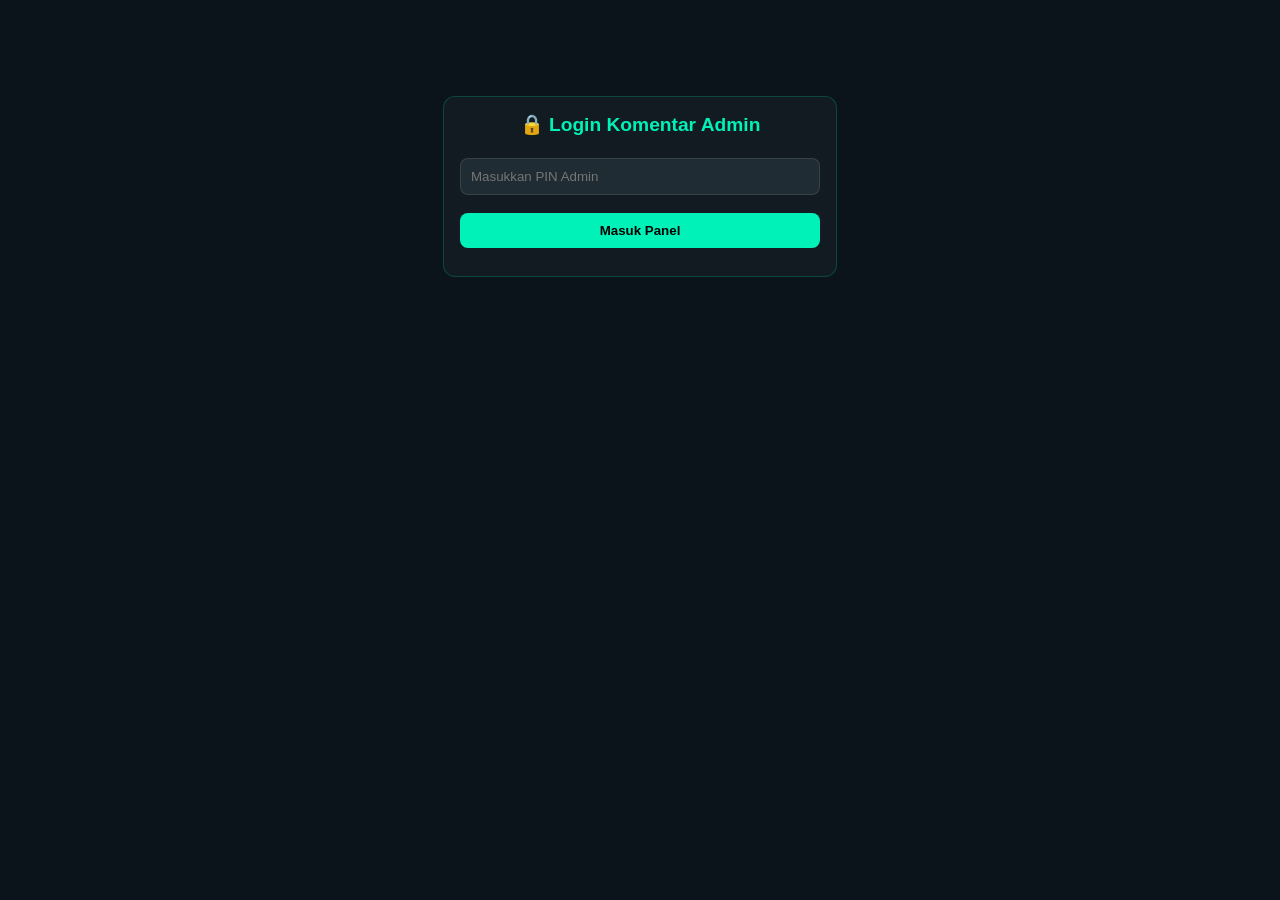
<file: komentar.html>
<!DOCTYPE html>
<html lang="id">
<head>
  <meta charset="UTF-8">
  <meta name="viewport" content="width=device-width, initial-scale=1.0">
  <title>Admin Panel - Radio Streaming</title>
  <style>
    :root {
      --bg: #0b141a;
      --card: #111b21;
      --primary: #00f2b9;
      --danger: #ff4d4d;
      --warning: #e2a03f;
      --text: #e9edef;
      --muted: #8696a0;
    }
    body {
      font-family: -apple-system, BlinkMacSystemFont, 'Segoe UI', Roboto, sans-serif;
      background-color: var(--bg);
      color: var(--text);
      margin: 0;
      padding: 16px;
    }
    .admin-card {
      background: var(--card);
      border: 1px solid rgba(0, 242, 185, 0.2);
      border-radius: 12px;
      padding: 16px;
      margin-bottom: 20px;
    }
    h2 { margin-top: 0; color: var(--primary); font-size: 1.2rem; }
    input, textarea, button {
      width: 100%;
      padding: 10px;
      margin: 6px 0 12px;
      border-radius: 8px;
      border: 1px solid rgba(255,255,255,0.1);
      background: #202c33;
      color: var(--text);
      box-sizing: border-box;
    }
    button {
      background: var(--primary);
      color: #000;
      font-weight: bold;
      cursor: pointer;
      border: none;
    }

    svg.admin-icon {
      width: 16px !important;
      height: 16px !important;
      min-width: 16px;
      min-height: 16px;
      display: inline-block;
      vertical-align: middle;
      fill: currentColor;
      pointer-events: none;
      flex-shrink: 0;
    }

    .btn-admin-icon {
      display: inline-flex;
      align-items: center;
      justify-content: center;
      gap: 6px;
      line-height: 1;
    }

    .btn-danger { 
      background: var(--danger); 
      color: #fff; 
      width: auto; 
      padding: 6px 12px; 
    }

    .list-item {
      display: flex;
      justify-content: space-between;
      align-items: center;
      padding: 10px;
      border-bottom: 1px solid rgba(255,255,255,0.05);
      gap: 12px;
    }
    .chat-info {
      flex: 1;
      overflow: hidden;
    }
    .chat-user-code {
      font-size: 0.75rem;
      color: var(--primary);
      margin-left: 6px;
    }
    .chat-reply-badge {
      font-size: 0.7rem;
      background: rgba(226, 160, 63, 0.2);
      color: var(--warning);
      padding: 2px 6px;
      border-radius: 4px;
      margin-left: 6px;
    }
    .chat-msg {
      font-size: 0.9rem;
      margin-top: 4px;
      word-break: break-word;
    }
    #login-box { max-width: 360px; margin: 80px auto; text-align: center; }
    .hidden { display: none !important; }
  </style>
</head>
<body>

  <!-- LOGIN PIN ADMIN -->
  <div id="login-box" class="admin-card">
    <h2>🔒 Login Komentar Admin</h2>
    <input type="password" id="pinInput" placeholder="Masukkan PIN Admin">
    <button onclick="checkPin()">Masuk Panel</button>
  </div>

  <!-- DASHBOARD ADMIN CONTAINER -->
  <div id="dashboard" class="hidden">
    <!-- DASHBOARD MODERASI CHAT -->
    <div class="admin-card">
      <h2>💬 Moderasi Chat (Hapus Pesan & Balasan)</h2>
      <button onclick="loadChatAdmin()" class="btn-admin-icon" style="background:#202c33; color:var(--text); border:1px solid rgba(255,255,255,0.1);">
        <svg class="admin-icon" xmlns="http://www.w3.org/2000/svg" viewBox="0 0 24 24" aria-hidden="true">
          <path fill="currentColor" d="M17.65 6.35A7.958 7.958 0 0 0 12 4c-4.42 0-7.99 3.58-7.99 8s3.57 8 7.99 8c3.73 0 6.84-2.55 7.73-6h-2.08A5.99 5.99 0 0 1 12 18c-3.31 0-6-2.69-6-6s2.69-6 6-6c1.66 0 3.14.69 4.22 1.78L13 11h7V4l-2.35 2.35z"/>
        </svg>
        <span>Refresh Chat</span>
      </button>
      <div id="chatAdminList" style="margin-top:10px;">Memuat pesan...</div>
    </div>
  </div>

  <script>
    const SCRIPT_URL = 'https://script.google.com/macros/s/AKfycby_O1fa98OjJqmah-AvmIRU_IrZOK7Yi6eH_7PBP9QJTjz_MwEeyB_wWN350u2Tey35/exec';

    function escapeHtml(text) {
      if (!text) return '';
      return String(text)
        .replace(/&/g, "&amp;")
        .replace(/</g, "&lt;")
        .replace(/>/g, "&gt;")
        .replace(/"/g, "&quot;")
        .replace(/'/g, "&#039;");
    }

    async function checkPin() {
      const pinInput = document.getElementById('pinInput').value;
      if (!pinInput) return alert('Masukkan PIN Admin!');
    
      try {
        const res = await fetch(SCRIPT_URL, {
          method: 'POST',
          headers: { 'Content-Type': 'text/plain;charset=utf-8' },
          body: JSON.stringify({ action: 'checkPassword', password: pinInput })
        });
    
        const result = await res.json();
        if (result.status === 'success') {
          document.getElementById('login-box').classList.add('hidden');
          document.getElementById('dashboard').classList.remove('hidden');
          loadChatAdmin();
        } else {
          alert('PIN Admin Salah!');
        }
      } catch (err) {
        alert('Terjadi kesalahan koneksi.');
      }
    }

    /* MODERASI CHAT / HAPUS KOMENTAR & BALASAN */
    async function loadChatAdmin() {
      const container = document.getElementById('chatAdminList');
      container.innerHTML = 'Memuat...';

      try {
        const res = await fetch(SCRIPT_URL);
        const data = await res.json();
        
        container.innerHTML = '';
        if (!data || data.length === 0) {
          container.innerHTML = '<p style="color:var(--muted)">Belum ada pesan chat.</p>';
          return;
        }

        // Tampilkan pesan dari yang terbaru
        data.reverse().forEach(item => {
          const safeNama = escapeHtml(item.nama);
          const safePesan = escapeHtml(item.pesan);
          const safeUserCode = escapeHtml(item.userCode || '');
          const idStr = String(item.id);
          const parentIdStr = item.parentId ? String(item.parentId) : '';

          const replyBadge = parentIdStr ? `<span class="chat-reply-badge">Balasan (Parent ID: ${escapeHtml(parentIdStr)})</span>` : '';

          container.innerHTML += `
            <div class="list-item">
              <div class="chat-info">
                <div>
                  <strong style="color:var(--text);">${safeNama}</strong>
                  <span class="chat-user-code">${safeUserCode}</span>
                  ${replyBadge}
                </div>
                <div class="chat-msg">${safePesan}</div>
              </div>
              <button class="btn-danger btn-admin-icon" style="font-size:0.75rem;" onclick="deleteChat('${idStr}', this)">
                <svg class="admin-icon" xmlns="http://www.w3.org/2000/svg" viewBox="0 0 24 24" aria-hidden="true">
                  <path fill="currentColor" d="M6 19c0 1.1.9 2 2 2h8c1.1 0 2-.9 2-2V7H6v12zM19 4h-3.5l-1-1h-5l-1 1H5v2h14V4z"/>
                </svg>
                <span>Hapus</span>
              </button>
            </div>
          `;
        });
      } catch (err) {
        container.innerHTML = 'Gagal memuat pesan chat.';
      }
    }

    async function deleteChat(id, btnElem) {
      if (!confirm('Yakin ingin menghapus pesan ini beserta SELURUH balasan terkait?')) return;

      if (btnElem) {
        btnElem.disabled = true;
        btnElem.querySelector('span').innerText = 'Menghapus...';
      }

      try {
        const res = await fetch(SCRIPT_URL, {
          method: 'POST',
          headers: { 'Content-Type': 'text/plain;charset=utf-8' },
          body: JSON.stringify({ action: 'deleteChat', id: id, rowId: id })
        });

        const result = await res.json();
        if (result.status === 'success') {
          alert(result.message || 'Pesan dan balasan berhasil dihapus!');
          loadChatAdmin();
        } else {
          alert('Gagal: ' + (result.message || 'Terjadi kesalahan.'));
        }
      } catch (err) {
        alert('Gagal menghapus pesan.');
      } finally {
        if (btnElem) {
          btnElem.disabled = false;
          btnElem.querySelector('span').innerText = 'Hapus';
        }
      }
    }
  </script>
</body>
</html>
</file>
